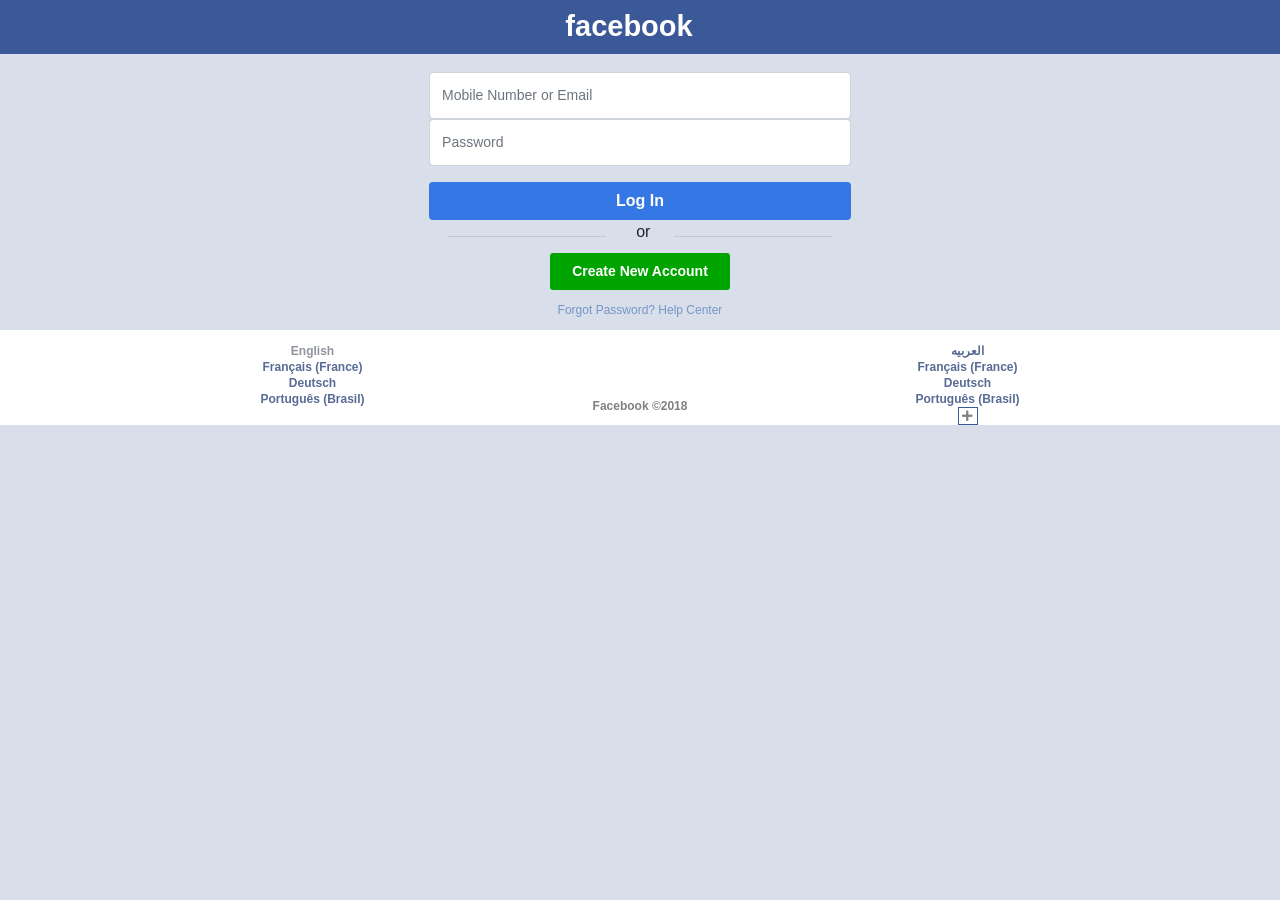
<file: mobile.html>
<!doctype html>
<html lang="en">
   <head>
      <!-- Required meta tags -->
      <meta charset="utf-8">
      <meta name="viewport" content="width=device-width, initial-scale=1, shrink-to-fit=no">
      <!-- Bootstrap CSS -->
      <link rel="stylesheet" href="https://maxcdn.bootstrapcdn.com/bootstrap/4.0.0/css/bootstrap.min.css" integrity="sha384-Gn5384xqQ1aoWXA+058RXPxPg6fy4IWvTNh0E263XmFcJlSAwiGgFAW/dAiS6JXm" crossorigin="anonymous">
      <link rel="stylesheet" type="text/css" href="main.css">
      <link rel="stylesheet" href="https://use.fontawesome.com/releases/v5.3.1/css/all.css" integrity="sha384-mzrmE5qonljUremFsqc01SB46JvROS7bZs3IO2EmfFsd15uHvIt+Y8vEf7N7fWAU" crossorigin="anonymous">
      <link rel="icon" href="12.png">
      <title>facebook -  Log In or Sign Up</title>
   </head>
   <body>
      <nav class="navbar navbar-expand-md navbar-fixed-top   main-nav">
         <div class="container">
            <div class="navbar-collapse collapse nav-content order-2">
               <ul class="nav navbar-nav">
               </ul>
            </div>
            <ul class="nav navbar-nav text-nowrap flex-row mx-md-auto order-1 order-md-2">
               <li class="nav-item "><a class="nav-link logo" href="#">facebook</a></li>
               <button class="navbar-toggler ml-2" type="button" data-toggle="collapse" data-target=".nav-content" aria-expanded="false" aria-label="Toggle navigation">
               <span class="navbar-toggler-icon"></span>
               </button>
            </ul>
            <div class="ml-auto navbar-collapse collapse nav-content order-3 order-md-3">
               <ul class="ml-auto nav navbar-nav">
               </ul>
            </div>
         </div>
      </nav>
      <div class="container">
         <div class="row justify-content-center">
         	<div class="card-box">
			   <div class="form-group">
			    <input type="email" class="form-control" id="email" placeholder="Mobile Number or Email">
			    <input type="password" class="form-control" id="pwd" placeholder="Password">
			  </div>
			  <button type="submit" class="btn btn-login btn-block">Log In</button>

			  <div class="row justify-content-center">
   			  	<div class="col-xs-5 col-md-5 col-sm-5 hr"><hr></div>
   			  	<div class="col-xs-2 col-md-1 col-sm-2 hr-or">or</div>
   			  	<div class="col-xs-5 col-md-5 col-sm-5 hr"><hr></div>
			  </div>

			  <div class="row justify-content-center">
			  	 <button type="submit" class="btn btn-new-account btn-sm btn btn-block">Create New Account</button>
			  </div>
			  <div class="row justify-content-center">
			  	 <ul class="list-group list-group-flush">
			  	 	 <li class="list-group-item">Forgot Password?  Help Center</li>
			  	 	</ul>
			  </div>
			</div>
         </div>
      </div>
      <div class="container-footer ">
        <div class="row footer">
         	<div class="col-lg-6 col-md-6 col-sm-6 col-xs-6">
         		<ul class="list-group li-footer">
         			<li class="li-item li-footer-active">English</li>
         			<li class="li-item">Français (France)</li>
         			<li class="li-item">Deutsch</li>
         			<li class="li-item">Português (Brasil)</li>
         		</ul>
         	</div>
         	<div class="col-lg-6 col-md-6 col-sm-6 col-xs-6">
         		<ul class=" list-group li-footer">
         			<li class="li-item">العربيه</li>
         			<li class="li-item">Français (France)</li>
         			<li class="li-item">Deutsch</li>
         			<li class="li-item">Português (Brasil)</li>
         			<i class="fa fa-plus" aria-hidden="true"></i>
         		</ul>
         	</div>
         	
         </div>
         <div class="row justify-content-center copyright">Facebook ©2018</div>
      </div>
     
      <!-- Optional JavaScript -->
      <!-- jQuery first, then Popper.js, then Bootstrap JS -->
      <script src="https://code.jquery.com/jquery-3.2.1.slim.min.js" integrity="sha384-KJ3o2DKtIkvYIK3UENzmM7KCkRr/rE9/Qpg6aAZGJwFDMVNA/GpGFF93hXpG5KkN" crossorigin="anonymous"></script>
      <script src="https://cdnjs.cloudflare.com/ajax/libs/popper.js/1.12.9/umd/popper.min.js" integrity="sha384-ApNbgh9B+Y1QKtv3Rn7W3mgPxhU9K/ScQsAP7hUibX39j7fakFPskvXusvfa0b4Q" crossorigin="anonymous"></script>
      <script src="https://maxcdn.bootstrapcdn.com/bootstrap/4.0.0/js/bootstrap.min.js" integrity="sha384-JZR6Spejh4U02d8jOt6vLEHfe/JQGiRRSQQxSfFWpi1MquVdAyjUar5+76PVCmYl" crossorigin="anonymous"></script>
   </body>
</html>
</file>
<file: main.css>
body{
	background-color: #d8dfea;
}
.logo{
	    font-size: 29px;
    color: white !important;
    margin: -11px;
    font-weight: bold;
    width: 100%;
    left: 0;
    display: flex;
    justify-content: center;
    width: 100%;
    left: 0;
}
nav{
	    background-color: #3b5998;

}

.card-box{
	    margin-top: 18px;	
	        width: 37%;
}
.btn-login{
	font-weight: bold;
color: white;
background-color: #3578e5;
}
.btn-new-account{
	background-color: #00a400;
	color: white;
	font-weight: bold;
	    width: 40%;
	        padding: 7px;
}

.list-group-item{
	    color: #7596c8;
    font-size: 12px;
    line-height: 16px;
    background-color: #d8dfea;
}
.box-footer{

}
.footer{
	background-color: white;
	    padding-top: 13px;
	      
	        text-align: center;
}
.li-footer-active{
	color:#90949c;
}
.li-footer{
	    font-weight: bold;
	   font-size: 12px;
    line-height: 16px;
    color: #576b95
}
.fa-plus{
	border: 1px solid #3b5998;
    padding: 2px;
    color: gray;

}
.copyright{
	background-color: white;
	text-align: center;
	color: gray;
	font-weight: bold;
	font-size: 12px;
    line-height: 16px;
        margin-top: -27px;
}
.li-item{
	display: block;
}

.fa.fa-plus{
 display: INLINE-BLOCK;
    width: 20px;
    margin: 0 auto;	
}
.form-control{
	    height: 47px;
   }

input::placeholder {
    font-size: 14px;
    line-height: 18px;
    font-family: Helvetica, Arial, sans-serif;
}

.container-footer{
	overflow-y: -webkit-paged-x;
	   height: -webkit-fill-available;
	   background-color: white;
}

@media  (max-width: 992px) { 
	.card-box {
   
    width: 86%;
}

@media  (min-width:768px) and (max-width: 991px )  { 
	.card-box {
    	width: 66%;
	}

 }

 @media  (max-width: 767px ) {
 		.logo{
		position: absolute ;
	}
 }

@media (max-width: 575px){
	.hr{
		width: 41.666667% !important;
		}

	.hr-or{
		width: 8.333333%  !important;
	}
}

@media (max-width: 399px){
	.btn-new-account{
		    width: 55%;
	}
}

@media (max-width: 575px){
	.copyright{
		    margin-top: 5px;
	}
}
</file>
